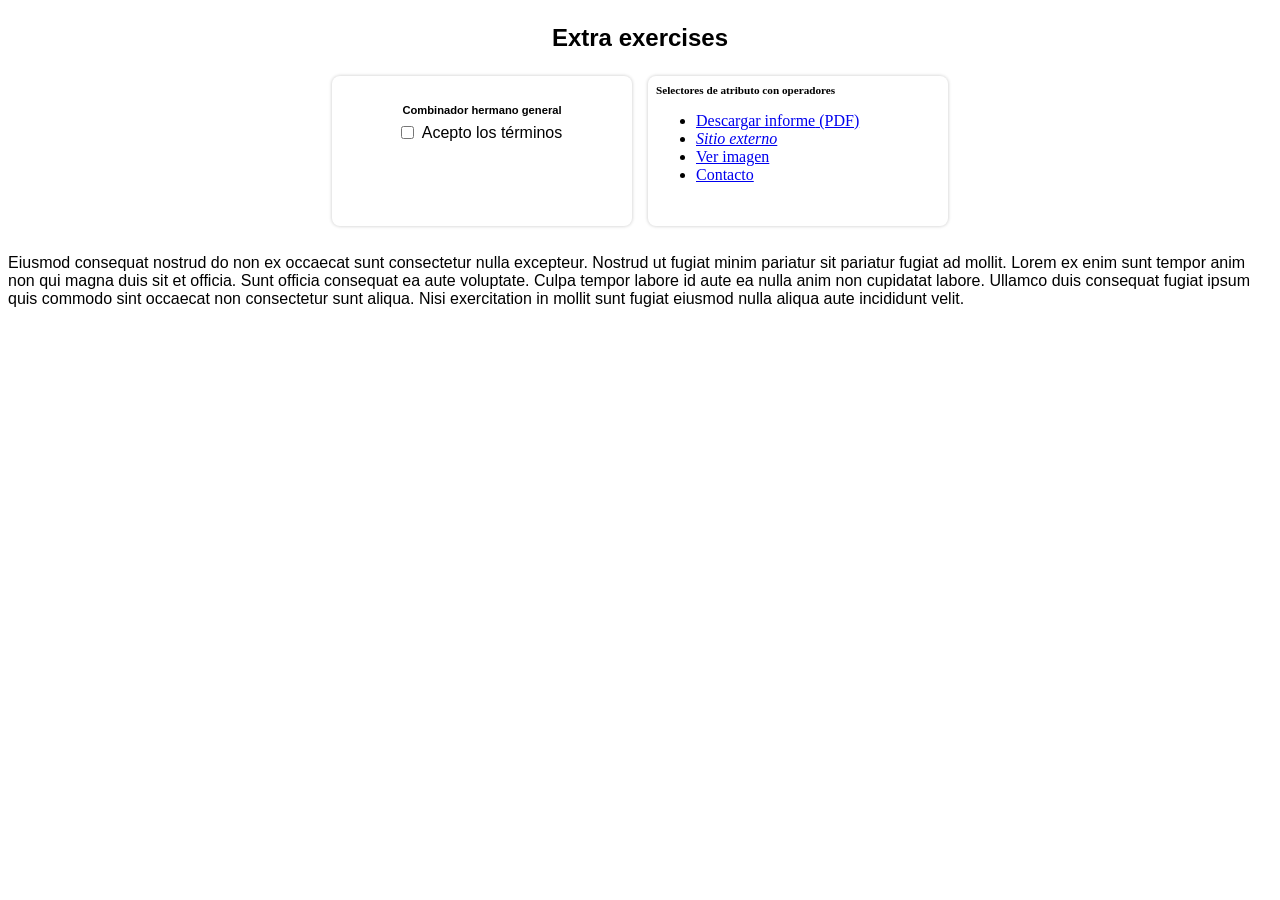
<file: 052 - z extra projects/index.html>
<!doctype html>
<html lang="en">
    <head>
        <meta charset="UTF-8" />
        <link rel="stylesheet" href="styles.css" />
        <title>Extras intermedios</title>
    </head>
    <body>
        <main>
            <h1>Extra exercises</h1>
            <div class="mis-ejercicios">
                <div class="ejercicios">
                    <iframe
                        class="iframe-contenedor"
                        src="exerciseOne/exerciseOne.html"
                        frameborder="0"
                    ></iframe>
                </div>
                <div class="ejercicios">
                    <iframe
                        class="iframe-contenedor"
                        src="exerciseTwo/exerciseTwo.html"
                        frameborder="0"
                    ></iframe>
                </div>
            </div>
            <p>
                Eiusmod consequat nostrud do non ex occaecat sunt consectetur
                nulla excepteur. Nostrud ut fugiat minim pariatur sit pariatur
                fugiat ad mollit. Lorem ex enim sunt tempor anim non qui magna
                duis sit et officia. Sunt officia consequat ea aute voluptate.
                Culpa tempor labore id aute ea nulla anim non cupidatat labore.
                Ullamco duis consequat fugiat ipsum quis commodo sint occaecat
                non consectetur sunt aliqua. Nisi exercitation in mollit sunt
                fugiat eiusmod nulla aliqua aute incididunt velit.
            </p>
        </main>
    </body>
</html>
</file>
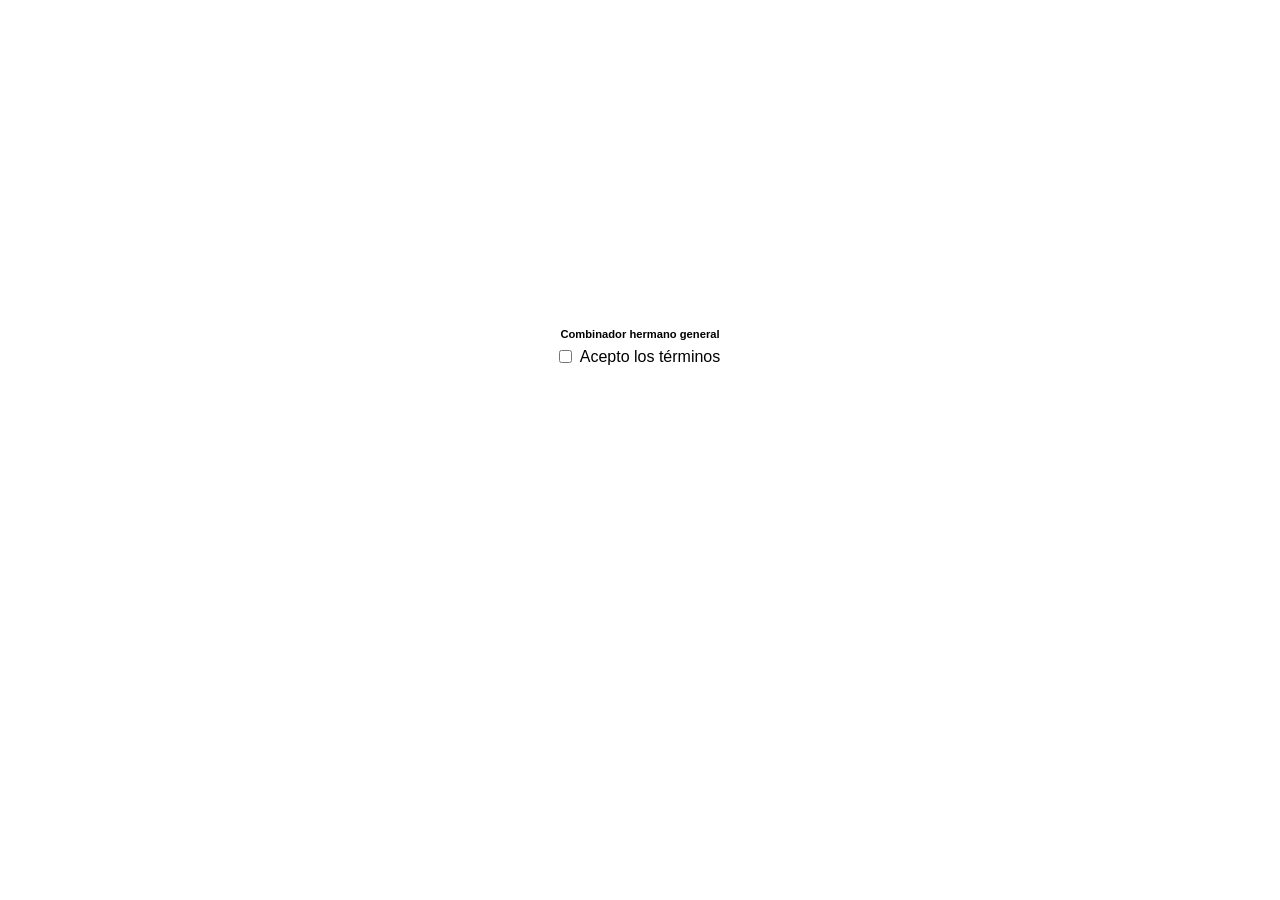
<file: 052 - z extra projects/exerciseOne/exerciseOne.html>
<!doctype html>
<html lang="en">
    <head>
        <meta charset="UTF-8" />
        <link rel="stylesheet" href="exerciseOneStyles.css" />
        <title>Combinador hermano general</title>
    </head>
    <body>
        <main>
            <div class="aviso-grupo">
                <h1>Combinador hermano general</h1>
                <input type="checkbox" id="aceptar" />
                <label for="aceptar">Acepto los términos</label>
                <p class="mensaje-confirmacion">
                    ¡Gracias por aceptar los términos!
                </p>
            </div>
        </main>
    </body>
</html>
</file>
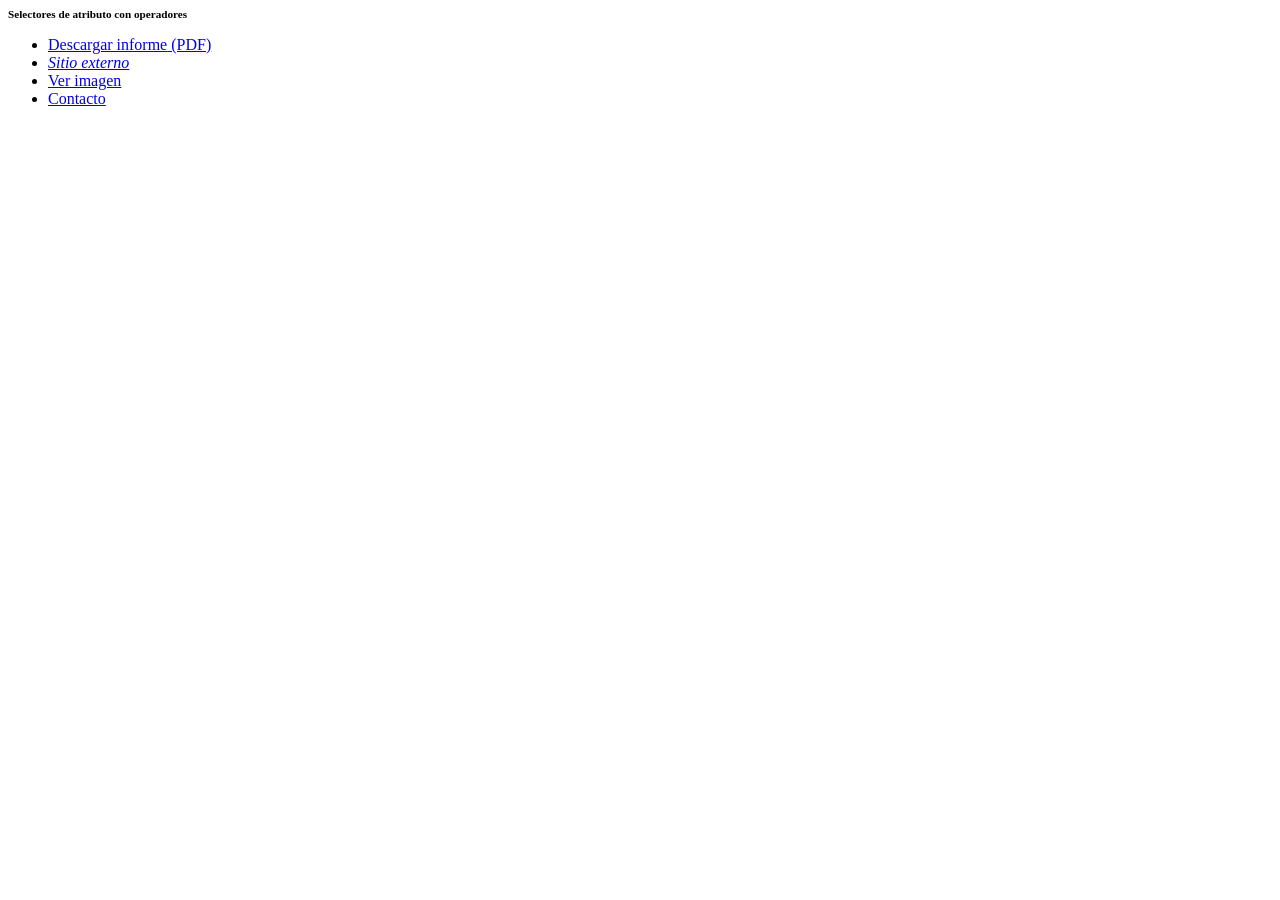
<file: 052 - z extra projects/exerciseTwo/exerciseTwo.html>
<!DOCTYPE html>
<html lang="es">
    <head>
        <meta charset="UTF-8">
        <link rel="stylesheet" href="exerciseTwoStyles.css">
        <title>Selectores de atributo con operadores</title>
    </head>
    <body>
        <h1>Selectores de atributo con operadores</h1>
        <ul class="lista-enlaces">
            <li><a href="informe.pdf">Descargar informe</a></li>
            <li><a href="https://ejemplo.com">Sitio externo</a></li>
            <li><a href="imagen.jpg">Ver imagen</a></li>
            <li><a href="contacto.html">Contacto</a></li>
        </ul>
    </body>
</html>
</file>
<file: 052 - z extra projects/styles.css>
* {
    font-family: Arial, Helvetica, sans-serif;
}

main {
    display: flex;
    flex-direction: column;
    align-items: center;
}

h1 {
    font-size: 1.5rem;
}

.mis-ejercicios {
    display: flex;
    flex-direction: row;
    flex-wrap: wrap;
    justify-content: center;
}

.iframe-contenedor {
    margin: 0.5rem;
    border-radius: 0.5rem;
    box-shadow: 0 0 3px 1px #ddd;
}

.iframe-contenedor:hover {
    transform: scale(1.015);
    transition: transform 0.2s;
}
</file>
<file: 052 - z extra projects/exerciseOne/exerciseOneStyles.css>
* {
    font-family: Arial, Helvetica, sans-serif;
}

main {
    display: flex;
    justify-content: center;
    align-items: center;
    height: 80vh;
}

h1 {
    font-size: 0.7rem;
    font-style: normal;
}

.aviso-grupo {
    display: grid;
    grid-template-columns: 20px 150px;
    grid-template-rows: auto auto 50px;
    /* The text appearing and dissapearing moved everything, so checkbox is used with fix sizes to avoid this */
    grid-template-areas: 
    "title title"
    "checkbox checkboxText"
    "confirmationMessage confirmationMessage";
    justify-items: center;
    align-items: center;
}

.aviso-grupo > h1 {
    grid-area: title;
}

.aviso-grupo > input {
    grid-area: checkbox;
}

.aviso-grupo > label {
    grid-area: checkboxText;
}

.aviso-grupo > p {
    grid-area: confirmationMessage;
}

/* por defecto esconder mensaje de terminos */
.mensaje-confirmacion {
    display: none;
}

#aceptar:checked ~ .mensaje-confirmacion {
    display: block;
}
</file>
<file: 052 - z extra projects/exerciseTwo/exerciseTwoStyles.css>
a[href$=".pdf"]::after {
    /* <a href="https://www.flaticon.com/free-icons/pdf" title="pdf icons">Pdf icons created by LAB Design Studio - Flaticon</a> */
    content: " (PDF)";
}

a[href^="https"] {
    font-style: italic;
}

h1 {
    font-size: 0.7rem;
    font-style: normal;
}
</file>
